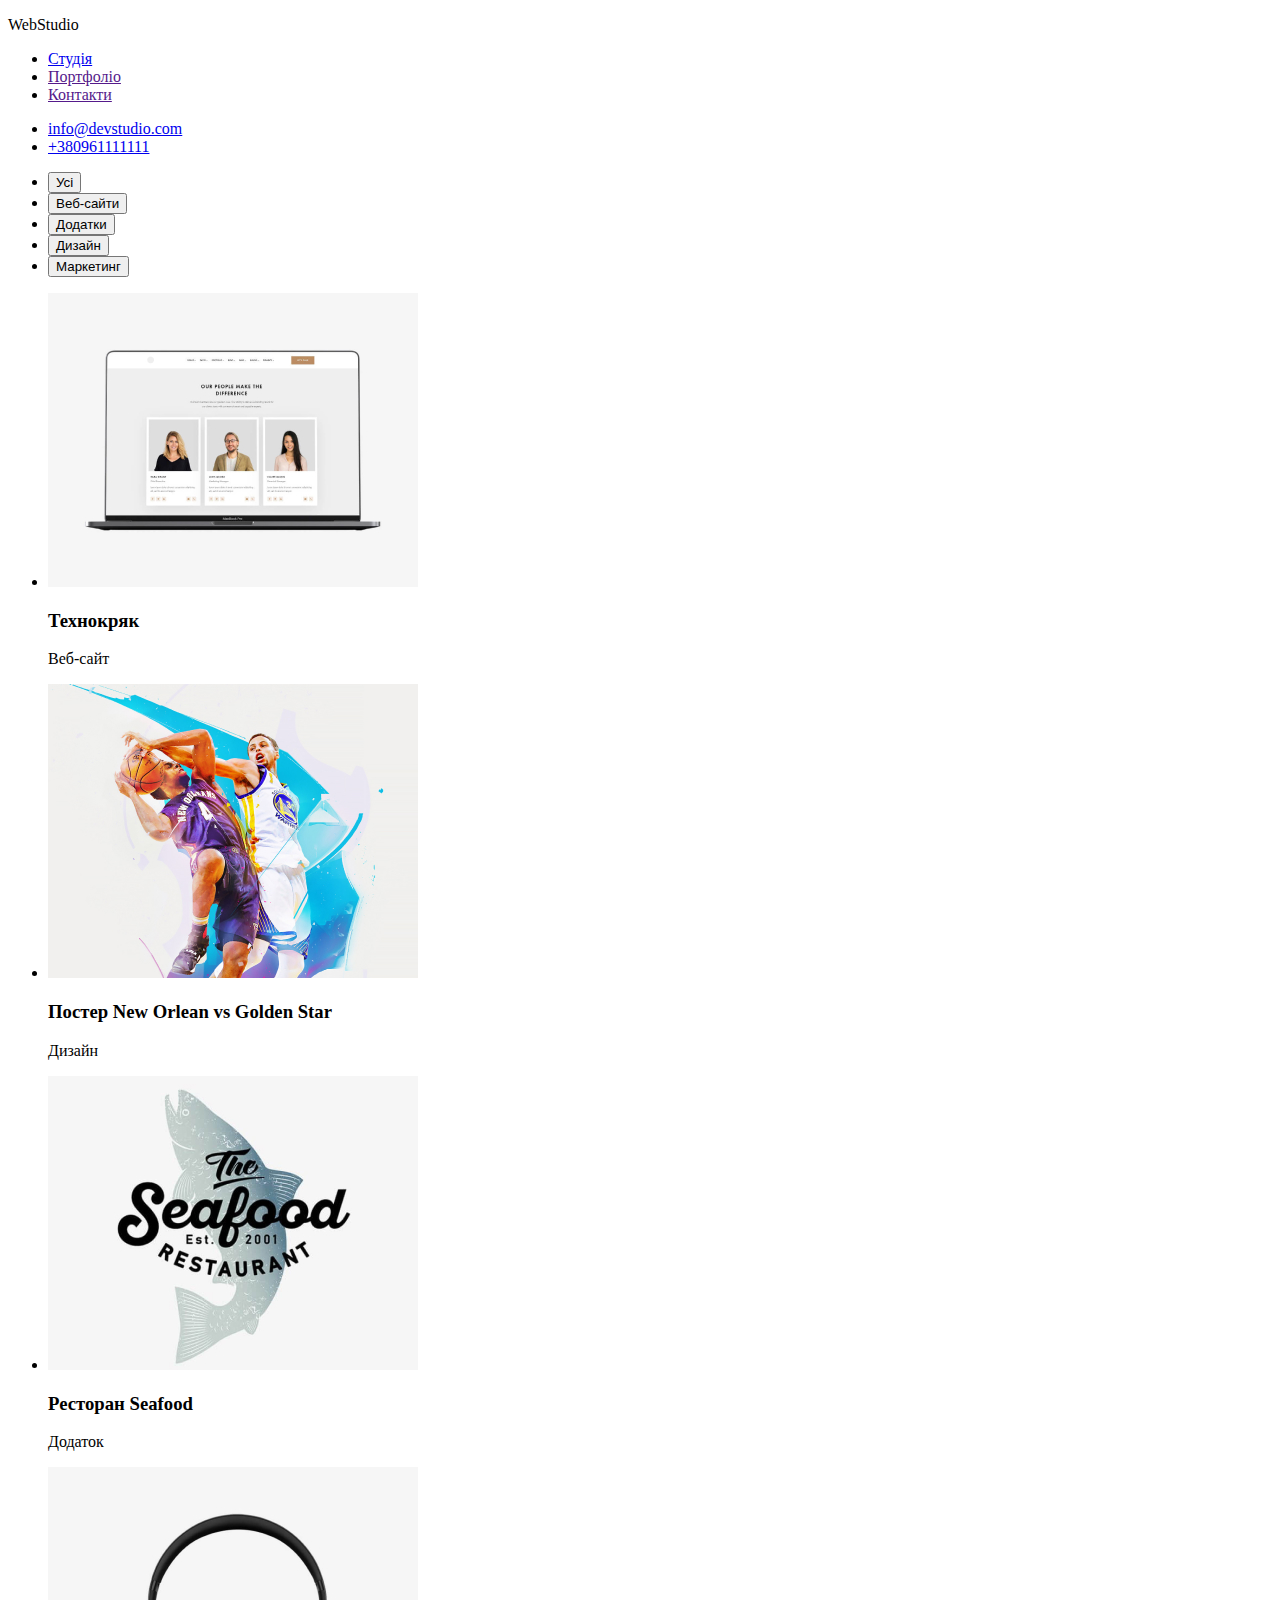
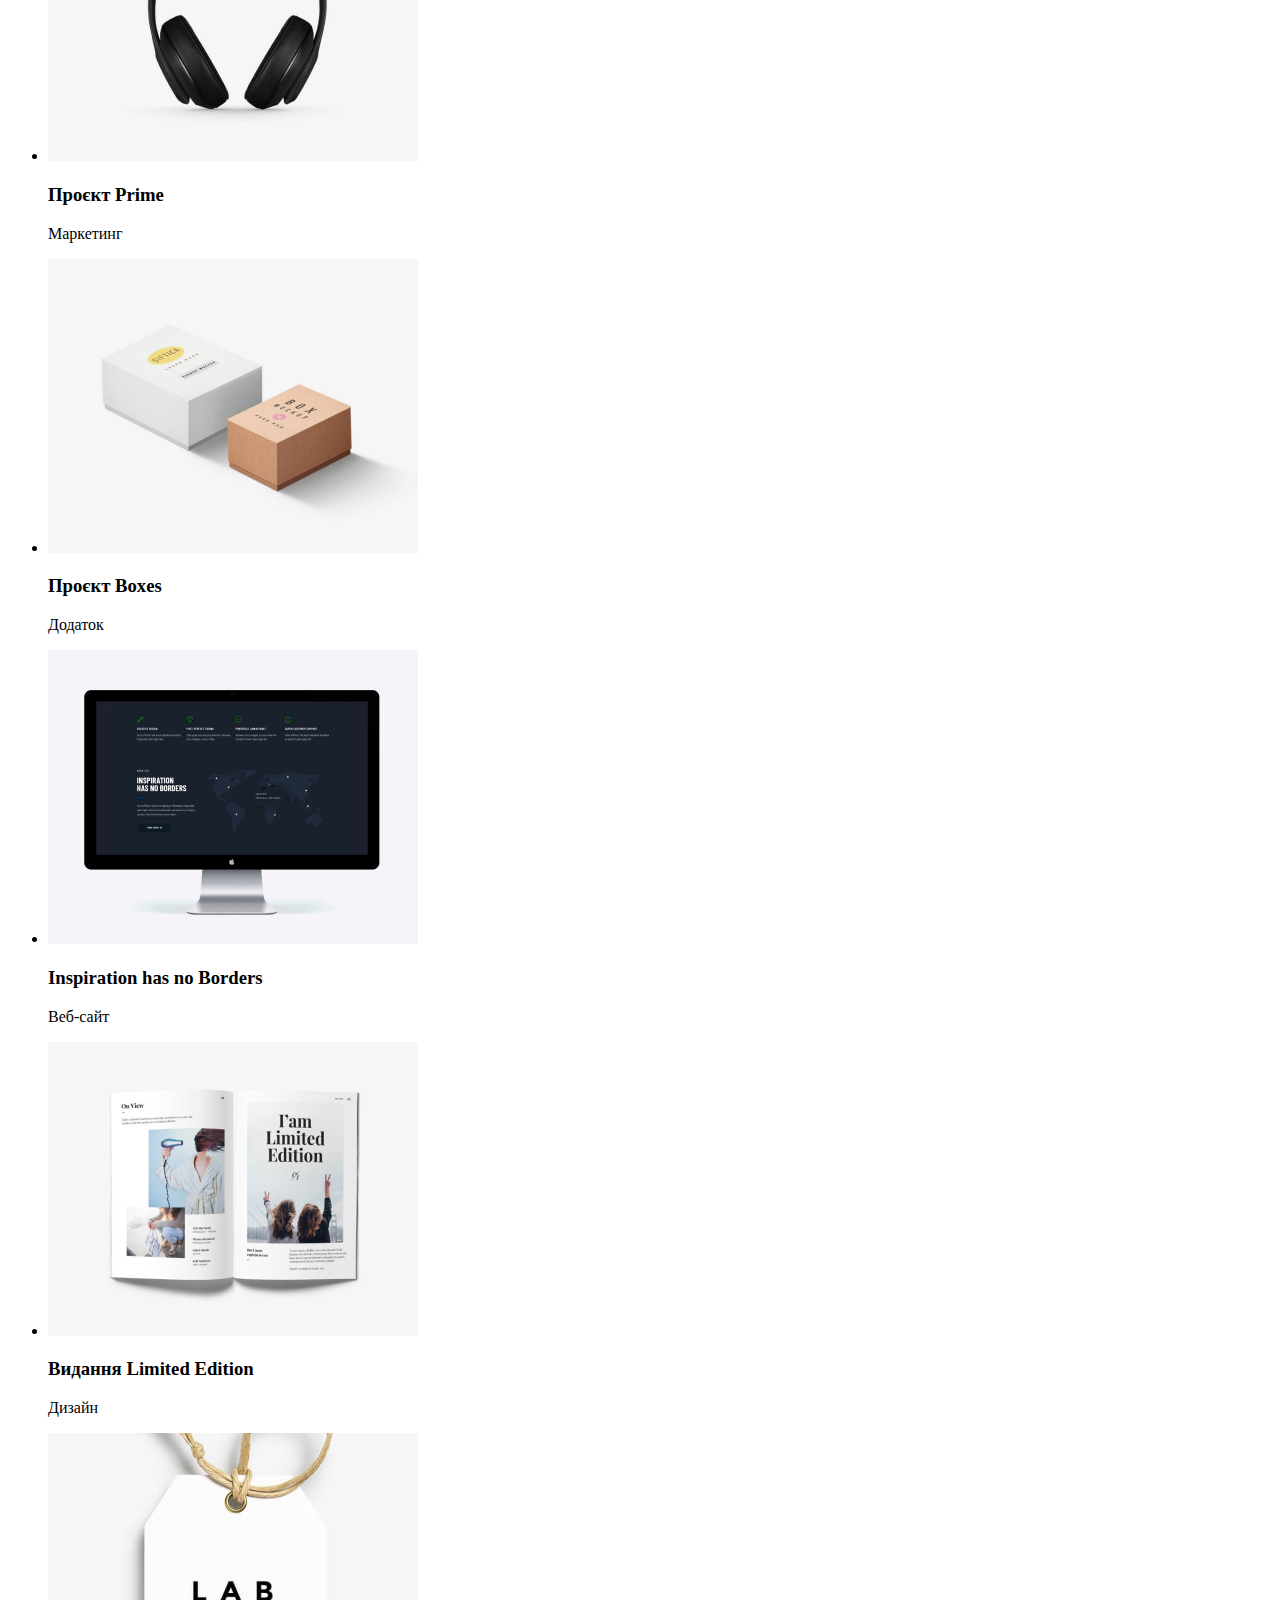
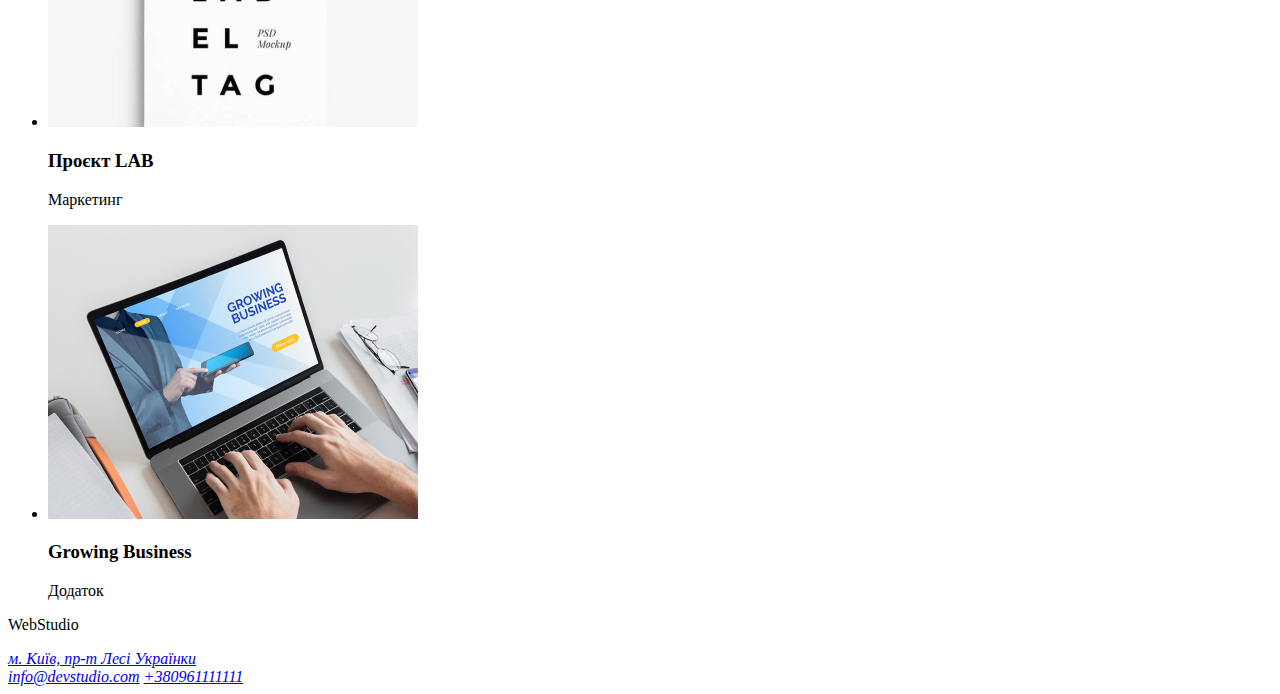
<file: Portfolio page/index.html>
<!DOCTYPE html>
<html lang="en">
<head>
    <meta charset="UTF-8">
    <meta http-equiv="X-UA-Compatible" content="IE=edge">
    <meta name="viewport" content="width=device-width, initial-scale=1.0">
    <title></title>
</head>
<body>
    <header>
        <p>WebStudio</p>
        <nav>
            <ul>
                <li><a href="../hw-5(2)/index.html">Студія</a></li>
                <li><a href="">Портфоліо</a></li>
                <li><a href="">Контакти</a></li>
            </ul>
        </nav>
        <ul>
            <li><a href="mailto:info@devstudio.com">info@devstudio.com</a></li>
            <li><a href="tel:+380961111111">+380961111111</a></li>
        </ul>
    </header>
    <main>
        <ul>
            <li><button type="button">Усі</button></li>
            <li><button type="button">Веб-сайти</button></li>
            <li><button type="button">Додатки</button></li>
            <li><button type="button">Дизайн</button></li>
            <li><button type="button">Маркетинг</button></li>
        </ul>
        <ul>
            <li>
                <img src="./images/Preview-img1.jpg" alt="notebook">
                <h3>Технокряк</h3>
                <p>Веб-сайт</p>
            </li>
            <li>
                <img src="./images/Preview-img2.jpg" alt="basketballer">
                <h3>Постер New Orlean vs Golden Star</h3>
                <p>Дизайн</p>
            </li>
            <li>
                <img src="./images/Preview-img3.jpg" alt="restaurant logo">
                <h3>Ресторан Seafood</h3>
                <p>Додаток</p>
            </li>
            <li>
                <img src="./images/Preview-img4.jpg" alt="Headphones">
                <h3>Проєкт Prime</h3>
                <p>Маркетинг</p>
            </li>
            <li>
                <img src="./images/Preview-img5.jpg" alt="Boxes">
                <h3>Проєкт Boxes</h3>
                <p>Додаток</p>
            </li>
            <li>
                <img src="./images/Preview-img6.jpg" alt="Mac Monitor">
                <h3>Inspiration has no Borders</h3>
                <p>Веб-сайт</p>
            </li>
            <li>
                <img src="./images/Preview-img7.jpg" alt="magazine">
                <h3>Видання Limited Edition</h3>
                <p>Дизайн</p>
            </li>
            <li>
                <img src="./images/Preview-img8.jpg" alt="tag">
                <h3>Проєкт LAB</h3>
                <p>Маркетинг</p>
            </li>
            <li>
                <img src="./images/Preview-img9.jpg" alt="notebook">
                <h3>Growing Business</h3>
                <p>Додаток</p>
            </li>
        </ul>
    </main>
    <footer>
        <p>WebStudio</p>
        <address>
            <a href="https://maps.app.goo.gl/LzUFN4JF3rZMBpJa8">м. Київ, пр-т Лесі Українки</a><br>
            <a href="mailto:info@devstudio.com">info@devstudio.com</a>
            <a href="tel:+380961111111">+380961111111</a>        
        </address>
    </footer>
</body>
</html>
</file>
